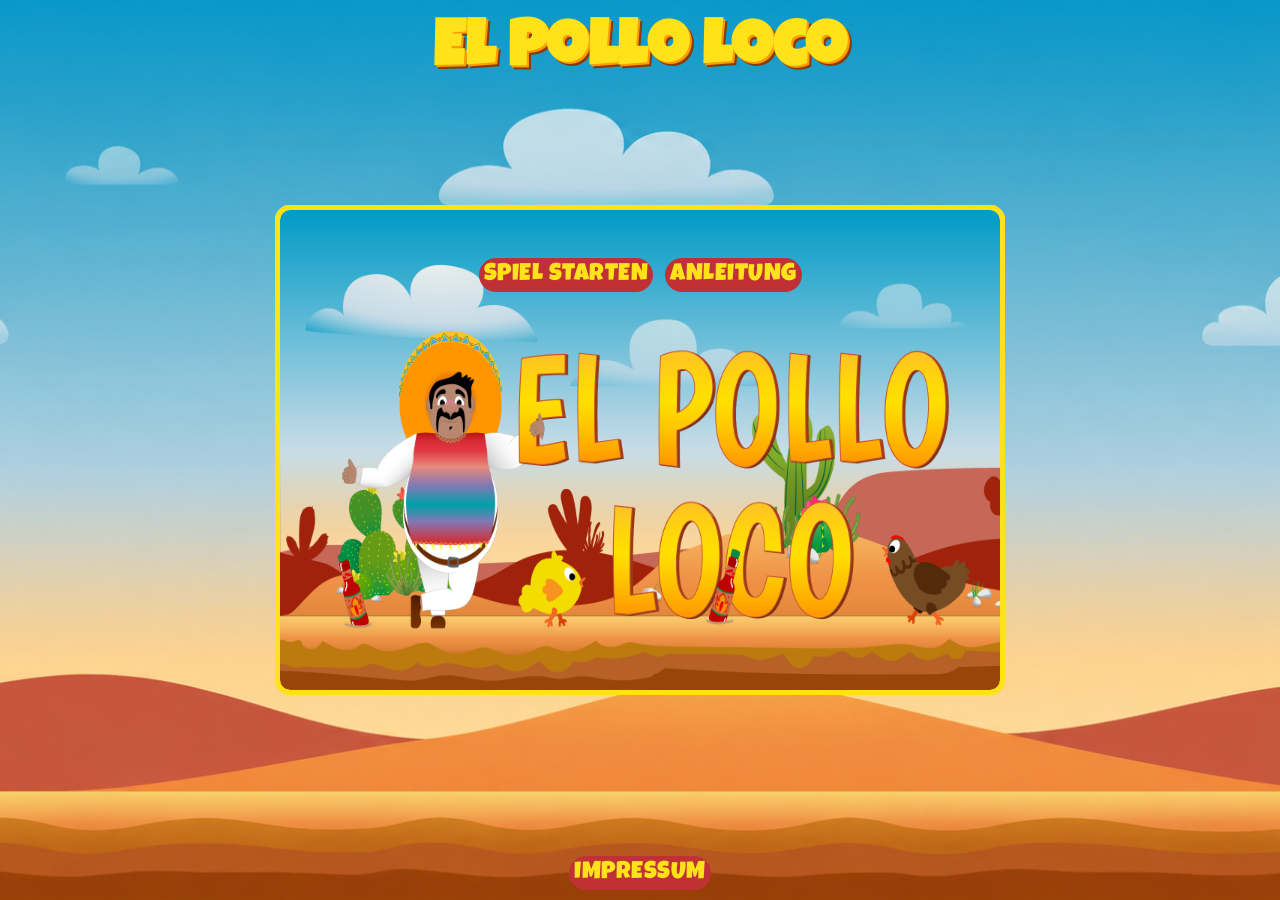
<file: index.html>
<!DOCTYPE html>
<html lang="de">

<head>
    <meta charset="UTF-8">
    <meta name="viewport" content="width=device-width, initial-scale=1.0">
    <link rel="stylesheet" href="./style.css">
    <title>El pollo loco</title>
    <link rel="icon" type="image/x-icon" href="img/favicon.png">
</head>

<body onload="init()">

    <h1 id="title">El Pollo Loco</h1>

    <div class="canvas-wrapper">

        <canvas id="canvas" width="720" height="480"></canvas>

        <button id="full-screen-btn" class="full-screen-btn">
            <img src="img/fullscreen_icon.png">
        </button>

        <img id="start_img" src="img/9_intro_outro_screens/start/startscreen_1.png" width="720" height="480">

        <div>

            <div class="volume-play-pause-btns-container">
                <button id="volume-on" class="volume-on">
                    <svg xmlns="http://www.w3.org/2000/svg" viewBox="0 0 24 24" version="1.1">
                        <path
                            d="M3,10 L3,14 C3,14.55 3.45,15 4,15 L7,15 L10.29,18.29 C10.92,18.92 12,18.47 12,17.58 L12,6.41 C12,5.52 10.92,5.07 10.29,5.7 L7,9 L4,9 C3.45,9 3,9.45 3,10 Z M16.5,12 C16.5,10.23 15.48,8.71 14,7.97 L14,16.02 C15.48,15.29 16.5,13.77 16.5,12 Z M14,4.45 L14,4.65 C14,5.03 14.25,5.36 14.6,5.5 C17.18,6.53 19,9.06 19,12 C19,14.94 17.18,17.47 14.6,18.5 C14.24,18.64 14,18.97 14,19.35 L14,19.55 C14,20.18 14.63,20.62 15.21,20.4 C18.6,19.11 21,15.84 21,12 C21,8.16 18.6,4.89 15.21,3.6 C14.63,3.37 14,3.82 14,4.45 Z"
                            fill="#1D1D1D" />
                    </svg>
                </button>
                <button id="volume-off" class="volume-off">
                    <svg xmlns="http://www.w3.org/2000/svg" viewBox="0 0 24 24" version="1.1">
                        <path
                            d="M3.63,3.63 C3.24,4.02 3.24,4.65 3.63,5.04 L7.29,8.7 L7,9 L4,9 C3.45,9 3,9.45 3,10 L3,14 C3,14.55 3.45,15 4,15 L7,15 L10.29,18.29 C10.92,18.92 12,18.47 12,17.58 L12,13.41 L16.18,17.59 C15.69,17.96 15.16,18.27 14.58,18.5 C14.22,18.65 14,19.03 14,19.42 C14,20.14 14.73,20.6 15.39,20.33 C16.19,20 16.94,19.56 17.61,19.02 L18.95,20.36 C19.34,20.75 19.97,20.75 20.36,20.36 C20.75,19.97 20.75,19.34 20.36,18.95 L5.05,3.63 C4.66,3.24 4.03,3.24 3.63,3.63 Z M19,12 C19,12.82 18.85,13.61 18.59,14.34 L20.12,15.87 C20.68,14.7 21,13.39 21,12 C21,8.17 18.6,4.89 15.22,3.6 C14.63,3.37 14,3.83 14,4.46 L14,4.65 C14,5.03 14.25,5.36 14.61,5.5 C17.18,6.54 19,9.06 19,12 Z M10.29,5.71 L10.12,5.88 L12,7.76 L12,6.41 C12,5.52 10.92,5.08 10.29,5.71 Z M16.5,12 C16.5,10.23 15.48,8.71 14,7.97 L14,9.76 L16.48,12.24 C16.49,12.16 16.5,12.08 16.5,12 Z"
                            fill="#1D1D1D" />
                    </svg>
                </button>
                <button id="play-pause-btn" class="play-pause-btn">
                    <img src="img/play_pause_icon.png">
                </button>
            </div>

            <div class="btns_container">
                <button id="start_btn">
                    <span>SPIEL STARTEN</span>
                </button>
                <button id="anleitung_btn">
                    <span>ANLEITUNG</span>
                </button>
                <button id="neu_starten_btn">
                    <span>NEU STARTEN</span>
                </button>
                <button id="zur_startseite_btn">
                    <span>ZUR STARTSEITE</span>
                </button>
            </div>

            <div id="throw-container" class="throw-container">
                <button id="throw_btn" class="control-btn round-btn">
                    <svg xmlns="http://www.w3.org/2000/svg" height="30px" viewBox="0 -960 960 960" width="30px"
                        fill="#1f1f1f">
                        <path
                            d="M480-80q-83 0-156-31.5T197-197q-54-54-85.5-127T80-480q0-83 31.5-156T197-763q54-54 127-85.5T480-880q83 0 156 31.5T763-763q54 54 85.5 127T880-480q0 83-31.5 156T763-197q-54 54-127 85.5T480-80Zm0-80q134 0 227-93t93-227q0-134-93-227t-227-93q-134 0-227 93t-93 227q0 134 93 227t227 93Zm0-320Z" />
                    </svg>
                </button>
            </div>

            <div id="arrows-container" class="arrows-container">
                <button id="left_btn" class="control-btn">
                    <svg xmlns="http://www.w3.org/2000/svg" height="30px" viewBox="0 -960 960 960" width="30px"
                        fill="#1f1f1f">
                        <path d="M400-240 160-480l240-240 56 58-142 142h486v80H314l142 142-56 58Z" />
                    </svg>
                </button>
                <button id="up_btn" class="control-btn">
                    <svg xmlns="http://www.w3.org/2000/svg" height="30px" viewBox="0 -960 960 960" width="30px"
                        fill="#1f1f1f">
                        <path d="M440-160v-487L216-423l-56-57 320-320 320 320-56 57-224-224v487h-80Z" />
                    </svg>
                </button>
                <button id="right_btn" class="control-btn">
                    <svg xmlns="http://www.w3.org/2000/svg" height="30px" viewBox="0 -960 960 960" width="30px"
                        fill="#1f1f1f">
                        <path d="m560-240-56-58 142-142H160v-80h486L504-662l56-58 240 240-240 240Z" />
                    </svg>
                </button>
            </div>

        </div>

    </div>

    <a href="./impressum.html" class="impressum_btn" target="_blank">IMPRESSUM</a>

    <dialog closedby="any" id="dialog">
        <div id="container1">
            <button id="close-dialog">
                <img class="bottle" src="img/6_salsa_bottle/botellas_salsa_en_cruz.png">
            </button>
        </div>
        <div class="anleitung">
            <p>Pepe bewegt sich mit den Pfeiltasten <kbd>←</kbd> <kbd>→</kbd> nach links und rechts und springt mit der
                <kbd>Leertaste</kbd>. Mit <kbd>D</kbd> wirft er Flaschen.
            </p>

            <p><strong>Ziel:</strong> Besiege das große Huhn am Ende mit 5 Flaschenwürfen.</p>

            <p>Die anderen Hühner kannst du entweder mit Flaschenwürfen besiegen oder draufspringen. Auf dem Weg kannst
                du Münzen und Flaschen einsammeln.</p>
        </div>
    </dialog>

    <svg class="mobile_rotate_icon" id="mobile_rotate_icon" xmlns="http://www.w3.org/2000/svg" viewBox="0 -960 960 960"
        fill="#1f1f1f">
        <path
            d="M496-182 183-496q-11-11-17-25t-6-29q0-15 6-29t17-25l173-173q11-11 25-16.5t29-5.5q15 0 29 5.5t25 16.5l313 313q11 11 17 25t6 29q0 15-6 29t-17 25L604-182q-11 11-25 16.5t-29 5.5q-15 0-29-5.5T496-182Zm54-58 170-170-310-310-170 170 310 310ZM480 0q-99 0-186.5-37.5t-153-103Q75-206 37.5-293.5T0-480h80q0 71 24 136t66.5 117Q213-175 272-138.5T401-87L296-192l56-56L588-12q-26 6-53.5 9T480 0Zm400-480q0-71-24-136t-66.5-117Q747-785 688-821.5T559-873l105 105-56 56-236-236q26-6 53.5-9t54.5-3q99 0 186.5 37.5t153 103q65.5 65.5 103 153T960-480h-80Zm-400 0Zm-107-76q13 0 21.5-9t8.5-21q0-13-8.5-21.5T373-616q-12 0-21 8.5t-9 21.5q0 12 9 21t21 9Z" />
    </svg>

</body>
<script src="./audiohub/audiohub.class.js"></script>
<script src="./models/drawable-object.class.js"></script>
<script src="./models/movable-object.class.js"></script>
<script src="./models/character.class.js"></script>
<script src="./models/chicken.class.js"></script>
<script src="./models/chick.class.js"></script>
<script src="./models/endboss.class.js"></script>
<script src="./models/cloud.class.js"></script>
<script src="./models/status-bar.class.js"></script>
<script src="./models/helper.class.js"></script>
<script src="./models/world.class.js"></script>
<script src="./models/background-object-class.js"></script>
<script src="./models/keyboard.class.js"></script>
<script src="./models/throwable-object-class.js"></script>
<script src="./models/collectable-object-class.js"></script>
<script src="./models/level.class.js"></script>
<script src="./levels/level1.js"></script>
<script src="./js/game.js"></script>

</html>
</file>
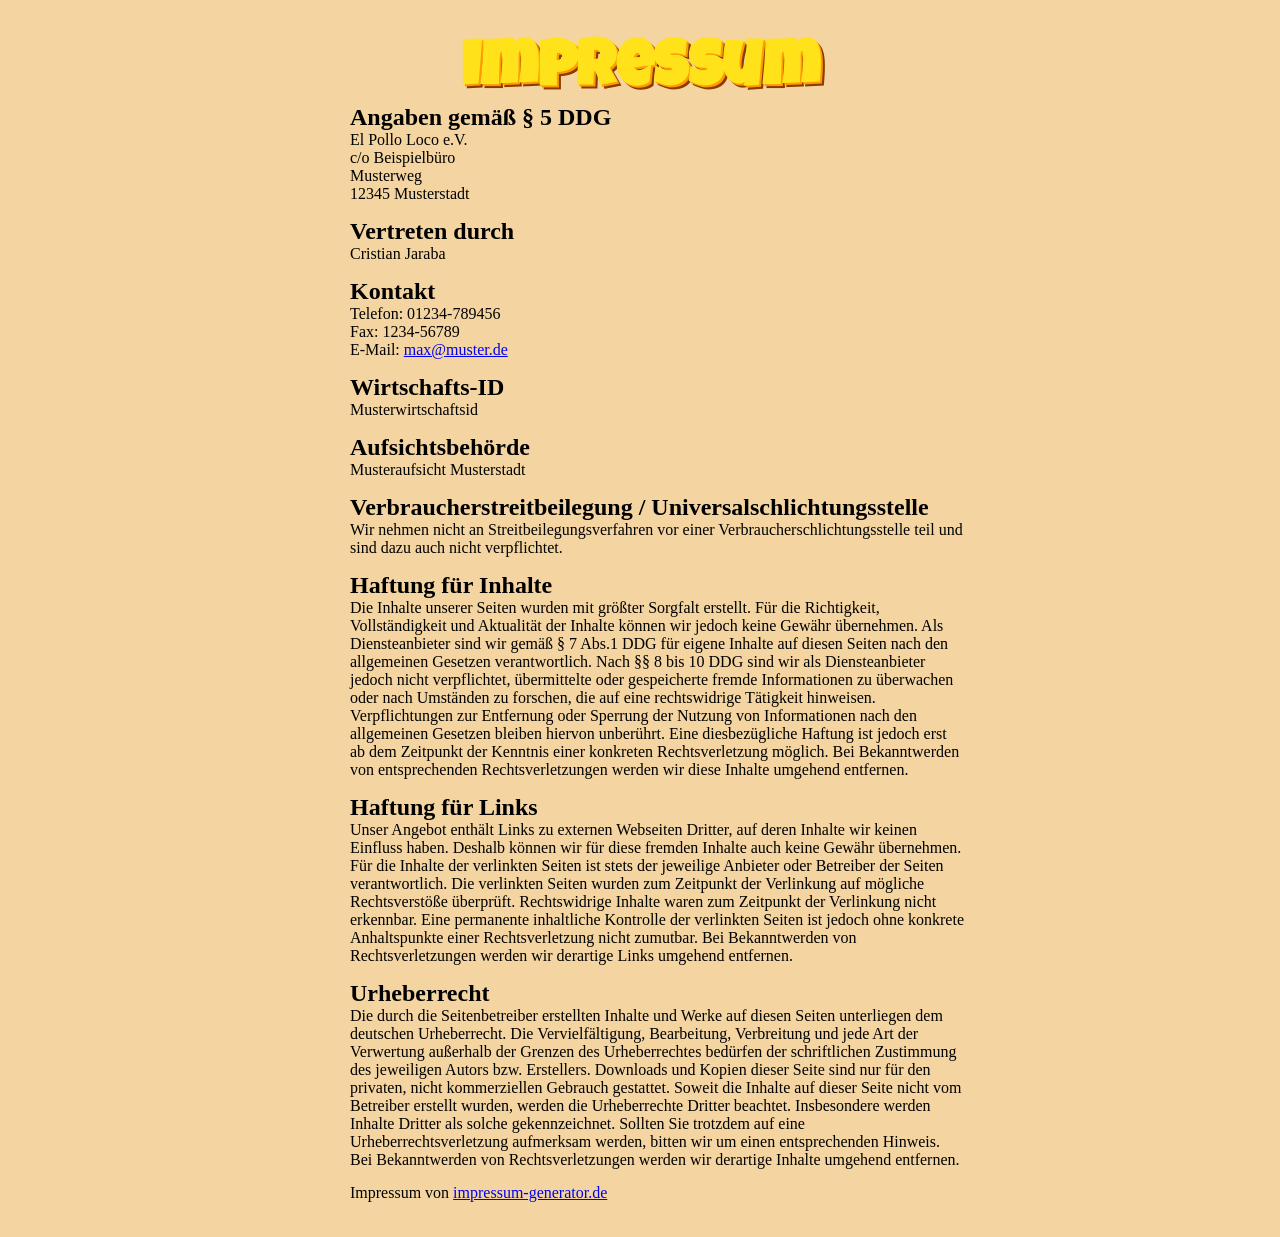
<file: impressum.html>
<!DOCTYPE html>
<html lang="de">

<head>
    <meta charset="UTF-8">
    <meta name="viewport" content="width=device-width, initial-scale=1.0">
    <link rel="stylesheet" href="./style.css">
    <title>Impressum</title>
    <link rel="icon" type="image/x-icon" href="img/favicon.png">
</head>

<body class="impressum">

    <div class="impressum-page-wrapper">
        <h1>Impressum</h1>

        <section>
            <h2>Angaben gemäß § 5 DDG</h2>
            <address>
                El Pollo Loco e.V.<br>
                c/o Beispielbüro<br>
                Musterweg<br>
                12345 Musterstadt
            </address>
        </section>

        <section>
            <h2>Vertreten durch</h2>
            <p>
                Cristian Jaraba
            </p>
        </section>

        <section>
            <h2>Kontakt</h2>
            <address>
                Telefon: 01234-789456<br>
                Fax: 1234-56789<br>
                E-Mail: <a href="mailto:max@muster.de">max@muster.de</a>
            </address>
        </section>

        <section>
            <h2>Wirtschafts-ID</h2>
            <p>
                Musterwirtschaftsid
            </p>
        </section>
        <section>
            <h2>Aufsichtsbehörde</h2>
            <p>
                Musteraufsicht Musterstadt
            </p>
        </section>
        <section>
            <h2>Verbraucherstreitbeilegung / Universalschlichtungsstelle</h2>
            <p>
                Wir nehmen nicht an Streitbeilegungsverfahren vor einer Verbraucherschlichtungsstelle teil und sind dazu
                auch
                nicht
                verpflichtet.
            </p>
        </section>
        <section>
            <h2>Haftung für Inhalte</h2>
            <p class="haftung-p1">
                Die Inhalte unserer Seiten wurden mit größter Sorgfalt erstellt. Für die Richtigkeit, Vollständigkeit
                und
                Aktualität
                der Inhalte können wir jedoch keine Gewähr übernehmen. Als Diensteanbieter sind wir gemäß § 7 Abs.1 DDG
                für
                eigene
                Inhalte auf diesen Seiten nach den allgemeinen Gesetzen verantwortlich. Nach §§ 8 bis 10 DDG sind wir
                als
                Diensteanbieter jedoch nicht verpflichtet, übermittelte oder gespeicherte fremde Informationen zu
                überwachen
                oder
                nach Umständen zu forschen, die auf eine rechtswidrige Tätigkeit hinweisen. Verpflichtungen zur
                Entfernung
                oder
                Sperrung der Nutzung von Informationen nach den allgemeinen Gesetzen bleiben hiervon unberührt. Eine
                diesbezügliche
                Haftung ist jedoch erst ab dem Zeitpunkt der Kenntnis einer konkreten Rechtsverletzung möglich. Bei
                Bekanntwerden
                von entsprechenden Rechtsverletzungen werden wir diese Inhalte umgehend entfernen.
            </p>
            <h2>Haftung für Links</h2>
            <p>
                Unser Angebot enthält Links zu externen Webseiten Dritter, auf deren Inhalte wir keinen Einfluss haben.
                Deshalb
                können wir für diese fremden Inhalte auch keine Gewähr übernehmen. Für die Inhalte der verlinkten Seiten
                ist
                stets
                der jeweilige Anbieter oder Betreiber der Seiten verantwortlich. Die verlinkten Seiten wurden zum
                Zeitpunkt
                der
                Verlinkung auf mögliche Rechtsverstöße überprüft. Rechtswidrige Inhalte waren zum Zeitpunkt der
                Verlinkung
                nicht
                erkennbar. Eine permanente inhaltliche Kontrolle der verlinkten Seiten ist jedoch ohne konkrete
                Anhaltspunkte
                einer
                Rechtsverletzung nicht zumutbar. Bei Bekanntwerden von Rechtsverletzungen werden wir derartige Links
                umgehend
                entfernen.
            </p>
        </section>
        <section>
            <h2>Urheberrecht</h2>
            <p>
                Die durch die Seitenbetreiber erstellten Inhalte und Werke auf diesen Seiten unterliegen dem deutschen
                Urheberrecht.
                Die Vervielfältigung, Bearbeitung, Verbreitung und jede Art der Verwertung außerhalb der Grenzen des
                Urheberrechtes
                bedürfen der schriftlichen Zustimmung des jeweiligen Autors bzw. Erstellers. Downloads und Kopien dieser
                Seite
                sind
                nur für den privaten, nicht kommerziellen Gebrauch gestattet. Soweit die Inhalte auf dieser Seite nicht
                vom
                Betreiber erstellt wurden, werden die Urheberrechte Dritter beachtet. Insbesondere werden Inhalte
                Dritter
                als
                solche
                gekennzeichnet. Sollten Sie trotzdem auf eine Urheberrechtsverletzung aufmerksam werden, bitten wir um
                einen
                entsprechenden Hinweis. Bei Bekanntwerden von Rechtsverletzungen werden wir derartige Inhalte umgehend
                entfernen.
            </p>
        </section>

        <footer>
            <p>Impressum von <a href="https://impressum-generator.de/">impressum-generator.de</a>
            </p>
        </footer>
    </div>

</body>

</html>
</file>
<file: style.css>
* {
    margin: 0;
    box-sizing: border-box;
}

/* FONTS */

/* luckiest-guy-regular - latin */
@font-face {
    font-display: swap;
    /* Check https://developer.mozilla.org/en-US/docs/Web/CSS/@font-face/font-display for other options. */
    font-family: 'Luckiest Guy';
    font-style: normal;
    font-weight: 400;
    src: url('./fonts/luckiest-guy-v25-latin-regular.woff2') format('woff2');
    /* Chrome 36+, Opera 23+, Firefox 39+, Safari 12+, iOS 10+ */
}

/* BASE LAYOUT */

html {
    min-height: 100%;
}

body {
    min-height: 100%;

    display: flex;
    flex-direction: column;
    align-items: center;
    justify-content: flex-start;

    background-image: url('img/5_background/bg_img.png');
    background-repeat: no-repeat;
    background-position: center;
    background-size: cover;
}

h1 {
    font-family: 'Luckiest Guy';
    letter-spacing: 0.5px;
    color: #FFE21A;
    text-shadow:
        2px 2px 0 #FF9A00,
        4px 4px 0 #8B3A00;
    font-size: clamp(2rem, 8vw, 4rem);
    text-align: center;

    margin-top: 20px;
}

/* CANVAS / GAME SCREEN */

.canvas-wrapper {
    width: min(720px, 96vw, 88vh * (720 / 480));
    aspect-ratio: 720 / 480;
    height: auto;

    display: flex;
    align-items: center;
    justify-content: center;

    outline: #FFE21A 5px solid;

    position: absolute;
    top: 0;
    left: 0;
    right: 0;
    bottom: 0;
    margin: auto;

    border-radius: 10px;
}

canvas {
    width: 100%;
    height: 100%;

    outline: #FFE21A 5px solid;
    border-radius: 10px;
}

#start_img {
    width: min(720px, 96vw, 88vh * (720 / 480));
    aspect-ratio: 720 / 480;
    height: auto;

    position: absolute;
    top: 0;
    left: 0;
    right: 0;
    bottom: 0;
    margin: auto;

    outline: #FFE21A 5px solid;

    display: none;

    border-radius: 10px;
}

/* FULLSCREEN */
.full-screen-btn {
    background: none;
    border: none;
    position: absolute;
    top: 10px;
    right: 10px;
    z-index: 10;
    display: none;
}

.full-screen-btn img {
    height: 25px;
    width: 25px;

    cursor: pointer;
}

/* VOLUME BUTTONS */
/* PLAY-PAUSE BUTTON */

.volume-off,
.volume-on,
.play-pause-btn {
    display: none;
}

.volume-off svg,
.volume-on svg {
    height: 25px;
    width: 25px;
}

.play-pause-btn img {
    height: 40px;
    width: 40px;
}

#volume-on,
#volume-off,
.play-pause-btn {
    background-color: transparent;
    border: none;

    cursor: pointer;

    width: fit-content;
    height: fit-content;
}

.volume-play-pause-btns-container {
    position: absolute;
    top: 0;
    left: 0;
    right: 0;
    margin: auto;
    z-index: 9999;
    cursor: pointer;
    display: flex;
    justify-content: center;
    align-items: center;
    gap: 10px;
}

/* GAME BUTTONS */

.btns_container {

    position: absolute;
    top: 0px;
    left: 0;
    right: 0;
    bottom: 350px;
    margin: auto;

    display: flex;
    align-items: center;
    justify-content: center;
}

.btns_container button {
    background-color: transparent;
    border: none;

    cursor: pointer;

    font-family: 'Luckiest Guy';
    letter-spacing: 0.5px;
    color: #FFE21A;
    font-size: clamp(16px, 2vw, 1.5rem);
    text-align: center;
}

button img {
    height: 80px;
    width: auto;
}

#neu_starten_btn,
#zur_startseite_btn,
#start_btn,
#anleitung_btn {
    display: none;
}

span {
    background-color: #c03136;

    padding: 5px;

    border-radius: 20px;

    display: flex;
    align-items: center;
    justify-content: center;
}

/* DIALOG */

dialog {
    width: 420px;
    height: 380px;

    position: absolute;
    top: 0px;
    left: 0;
    right: 0;
    bottom: 0;
    margin: auto;

    background-color: #F4D5A1;

    border: solid 5px #C0272B;
    border-radius: 10px;

    color: #03381d;
    font-size: large;

    font-family: 'Comic Sans MS';

    padding: 0px;
}

#container1 {
    display: flex;
    justify-content: end;
}

#close-dialog img {
    height: 50px;
    width: auto;
}

#close-dialog {
    background-color: transparent;

    border: none;

    cursor: pointer;
}

.anleitung {
    display: flex;
    flex-direction: column;
    gap: 10px;

    padding: 10px;
}

/* IMPRESSUM LINK (on game page) */

.impressum_btn {
    position: absolute;

    bottom: 10px;

    cursor: pointer;

    text-decoration: none;

    font-family: 'Luckiest Guy';
    letter-spacing: 0.5px;
    font-size: clamp(16px, 2vw, 1.5rem);
    color: #FFE21A;

    background-color: #c03136;

    padding: 5px;

    border-radius: 20px;

    display: flex;
    align-items: center;
    justify-content: center;
}

/* IMPRESSUM PAGE */

.impressum {
    background-image: none;
    background-color: #F4D5A1;
}

address {
    font-style: normal;
}

section,
footer {
    font-family: 'Comic Sans MS';

    padding-left: clamp(15px, 5vw, 50px);
    padding-right: 15px;
    margin-bottom: 15px;
}

.haftung-p1 {
    margin-bottom: 15px;
}

.impressum-page-wrapper {
    max-width: 700px;
    margin: 0 auto;
    padding: 20px 10px;
}


/* ARROWS */

.mobile_rotate_icon {
    display: none;
}

.control-btn{
    background-color: transparent;
    border: none;
}

.arrows-container {
    width: clamp(90px, 19vw, 130px);
    height: clamp(90px, 19vw, 130px);

    outline: 2px white solid;
    border-radius: 50%;

    position: fixed;
    bottom: 0;
    right: 0;

    padding: clamp(8px, 2.5vw, 16px);

    display: flex;
    align-items: center;
    justify-content: center;
    gap: clamp(4px, 1.5vw, 10px);

    display: none;
}

.throw-container{
    width: clamp(70px, 15vw, 100px);
    height: clamp(70px, 15vw, 100px);

    outline: 2px white solid;
    border-radius: 50%;

    position: fixed;
    left: 0;
    bottom: 0;

    display: flex;
    align-items: center;
    justify-content: center;
}

.throw-container svg,
.arrows-container svg{
    fill: white;
}

#up_btn{
    align-self: flex-start;
}
</file>
